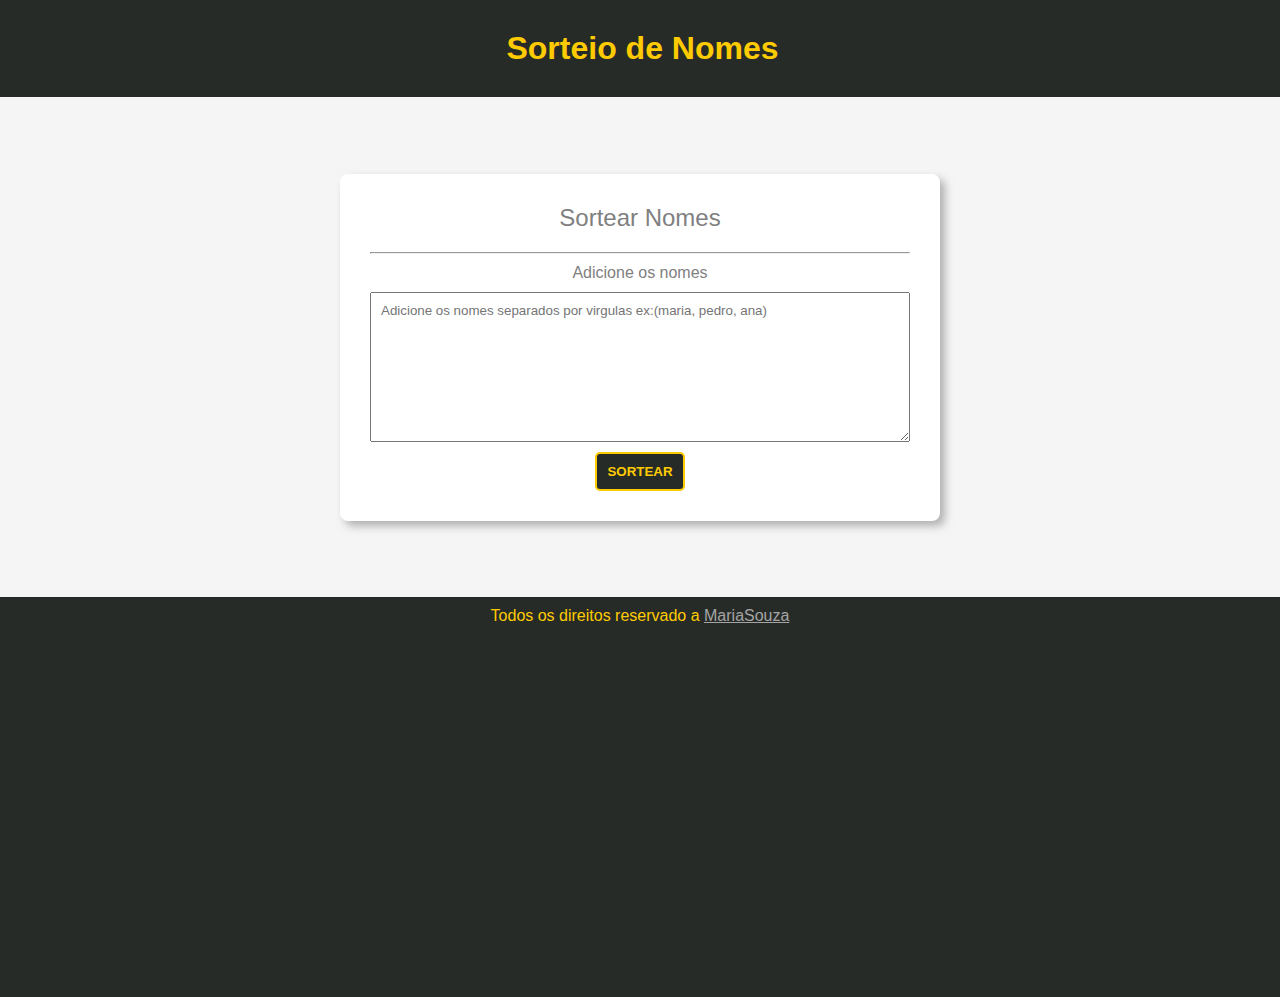
<file: src/pages/index.html>
<!DOCTYPE html>
<html lang="en">
<head>
    <meta charset="UTF-8">
    <meta http-equiv="X-UA-Compatible" content="IE=edge">
    <meta name="viewport" content="width=device-width, initial-scale=1.0">
    <title>Sorteio Nomes</title>
    <link rel="stylesheet" href="../style/style.css">
</head>
<body>
    <header>
        <h1>Sorteio de Nomes</h1>
    </header>

    <main class="app">
        <section>
            <h2>Sortear Nomes</h2>
    
            <hr>
    
            <p class="texteLeft">Adicione os nomes</p>
    
            
            <div class="formulario">
                <label for="entradaNomes">
                    Adicione os nomes para o sorteio
                </label>
                <textarea name="campoNomes" id="estradaNomes" placeholder="Adicione os nomes separados por virgulas ex:(maria, pedro, ana)"></textarea>
                <button class="botaoSortear">Sortear</button>
            </div>
    
            <div class="resultado">
                <span class="fechar">X</span>
                <p>Resultado</p>
            </div>
            
        </section>
    </main>

    <footer>Todos os direitos reservado a <a href="https://github.com/mariaeduardasouza" target="_blank">MariaSouza </a></footer>

</body>
<script src="../script/script.js"></script>
</html>
</file>
<file: src/style/style.css>
:root{
    --principal: #272B28; 
    --amarelo: #FECB00;
}

*{
    margin: 0;
    padding: 0;
    box-sizing: border-box;
    font-family: 'Roboto', sans-serif;
}

body{
    background-color: #F5F5F5;
}

header{
    background-color: var(--principal);
    display: flex;
    justify-content: center;
    align-items: center;
    padding: 30px;
}

header img{
    width: 150px;
}

header h1{
    color: var(--amarelo);
    margin-left: 5px;
    font-weight: bold;
}

.app{
    display: flex;
    justify-content: center;
    align-items: center;
    height: 500px;
}

section{
    background-color: #fff;
    box-shadow: 5px 5px 9px #80808095;
    border-radius: 8px;
    padding: 30px;
    width: 600px;
    color: #808080;
    text-align: center;
    overflow: hidden;
    position: relative;
}

section h2{
    font-weight: 400;
    padding-bottom: 20px
}

section p{
    margin: 10px 0;
}

.textLeft{
    text-align: left;
}

section label{
    display: none;
}

section textarea{
    display: block;
    padding: 10px;
    width: 100%;
    height: 150px;
    max-width: 100%;
    min-width: 100%;
    max-height: 150px;
    min-height: 150px;
}

section button{
    cursor: pointer;
    background-color: var(--principal);
    color: var(--amarelo);
    border: 2px solid var(--amarelo);
    border-radius: 10px;
    text-transform: uppercase;
    padding: 10px;
    font-weight: bold;
    cursor: pointer;
    margin-top: 10px;
    border-radius: 5px;
}

footer{
    background-color: var(--principal);
    padding: 10px;
    text-align: center;
    color: var(--amarelo);
    height: 400px;
    background-size: cover;
    background-attachment: fixed;
}

footer a{
    color: #a5a4a4;
}

.resultado{
    position: absolute;
    top:0;
    left: -100%;
    width: 100%;
    height: 100%;
    background-color: rgb(46 51 47 / 85%);
    transition: 0.5s;
}

.resultado.mostrarResultado{
    left: 0;
    transition: 0.5s;
}

.resultado span{
    float: right;
    margin: 20px;
    color:var(--amarelo);
    font-size: 20px;
    width: 40px;
    height: 40px;
    border: solid var(--amarelo) 2px;
    border-radius: 100%;
    display: flex;
    align-items: center;
    justify-content: center;
    cursor: pointer;
}

.resultado p{
    text-align: center;
    color: var(--amarelo);
    font-size: 30px;
    font-weight: bold;
    text-transform: uppercase;
    display: flex;
    justify-content: center;
    align-items: center;
    height: 100%;
}
</file>
